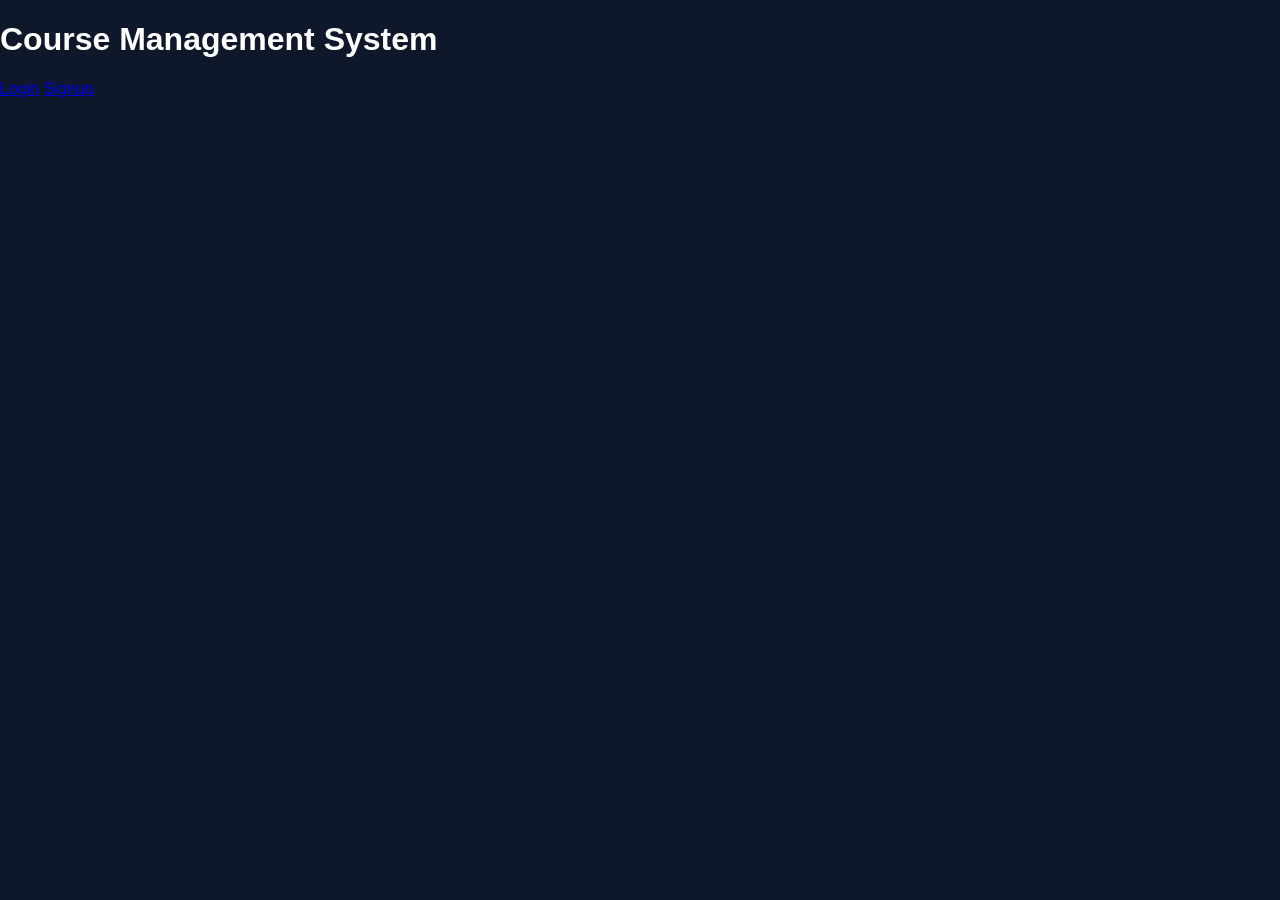
<file: templates/index.html>
<!DOCTYPE html>
<html>
<head>
    <title>Home</title>

    <!-- ADD THIS -->
    <link rel="stylesheet" href="/static/dashboard.css">
</head>

<body>

<h1>Course Management System</h1>

<a href="/login">Login</a>
<a href="/signup">Signup</a>

</body>
</html>
</file>
<file: static/dashboard.css>
body {
    margin: 0;
    font-family: 'Poppins', sans-serif;
    background: #0f172a;
    color: white;
}

/* Navbar */
.navbar {
    display: flex;
    justify-content: space-between;
    padding: 15px 30px;
    background: #111827;
}

.navbar a {
    color: #a78bfa;
    text-decoration: none;
    margin-left: 15px;
}

/* Cards */
.card {
    background: #1f2937;
    padding: 20px;
    border-radius: 15px;
    margin: 20px;
    box-shadow: 0 0 20px rgba(167, 139, 250, 0.2);
}

/* Grid */
.grid {
    display: flex;
    gap: 20px;
    flex-wrap: wrap;
}

/* Course Card */
.course-card {
    background: #111827;
    padding: 20px;
    border-radius: 15px;
    width: 280px;
    transition: 0.3s;
}

.course-card:hover {
    transform: scale(1.05);
    box-shadow: 0 0 20px #a78bfa;
}

.course-card h3 {
    color: #c4b5fd;
}

.course-card p {
    color: #9ca3af;
}

/* Buttons */
.btn {
    background: linear-gradient(45deg, #7c3aed, #9333ea);
    padding: 10px 15px;
    border-radius: 10px;
    color: white;
    text-decoration: none;
    display: inline-block;
    margin-top: 10px;
}

.btn:hover {
    opacity: 0.8;
}

iframe {
    border-radius: 12px;
}
</file>
